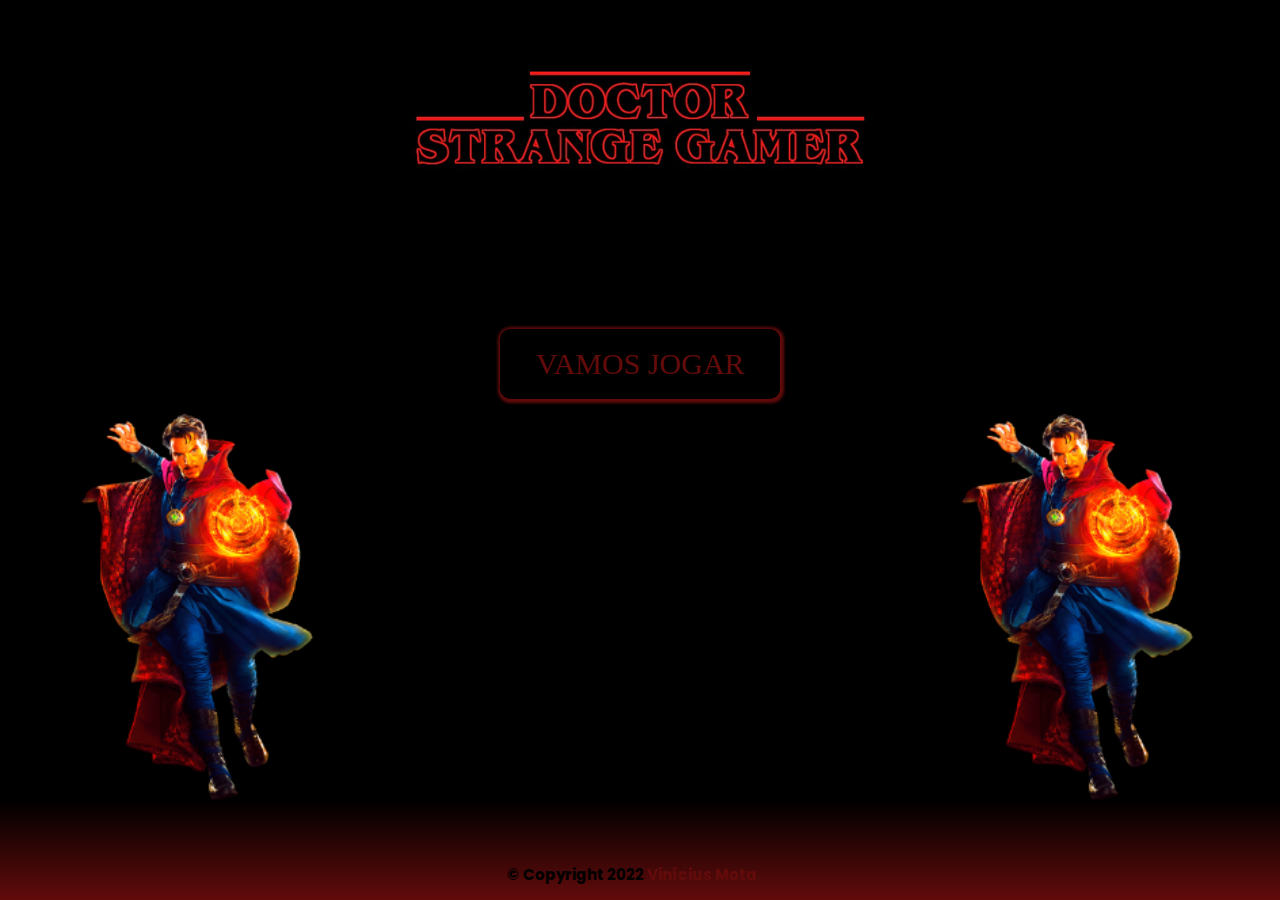
<file: index.html>
<!DOCTYPE html>
<html lang="en">
<head>
    <meta charset="UTF-8">
    <meta http-equiv="X-UA-Compatible" content="IE=edge">
    <meta name="viewport" content="width=device-width, initial-scale=1.0">
    <title>Doctor Strange - Hangman Game</title>
    <link rel="shortcut icon" href="img/icon.png"/>

    <link href="https://fonts.googleapis.com/css2?family=Poppins&display=swap" rel="stylesheet">
    <link rel="stylesheet" href="https://cdn.jsdelivr.net/npm/bootstrap@4.0.0/dist/css/bootstrap.min.css" integrity="sha384-Gn5384xqQ1aoWXA+058RXPxPg6fy4IWvTNh0E263XmFcJlSAwiGgFAW/dAiS6JXm" crossorigin="anonymous">

    <link rel="stylesheet" href="https://cdnjs.cloudflare.com/ajax/libs/animate.css/4.1.1/animate.min.css"/>
    <link rel="stylesheet" href="css/index.css" media="screen">
    <link rel="stylesheet" href="css/media.css" media="screen">
    <link rel="stylesheet" href="css/reset.css" media="screen">

</head>
<body>
    <main class="homePage" id="homePage">
        <div class="content">
            <img src="img/hangmanGame.png" alt="Image with the name of the page: Doctor Strange Gamer" 
            class="hangmanIcon animate__animated animate__bounceInDown">

            <button onClick="myGamer()" class="startbtn" id="startbtn">Vamos Jogar</button>
            <script>
                function myGamer(){
                    document.location.href="gamer.html";

                }
            </script>

            <img src="img/doctorStrange1.png" alt="Doctor image" class="homeImage animate__animated animate__fadeInLeft" id="homeImage">
            <img src="img/doctorStrange2.png" alt="Doctor image" class="homeImage animate__animated animate__fadeInRight" id="homeImage2">
        </div>
    </main>

    <footer class="footer">
        <div class="copyright">
          <p>&#169; Copyright 2022 <a href="https://www.linkedin.com/in/motavinicius/">Vinícius Mota</a></p>
        </div>
    </footer>
</body>

</html>
</file>
<file: css/index.css>
* {
    padding: 0;
    margin: 0;
    box-sizing: border-box;
}

body {
    width: 100vw;
    height: 90vh;
    margin-top: 18px;
    background-color: #000000;
    font-family: "Poppins", sans-serif;
}

.hangmanIcon {
    align-items: center;
}

.homePage {
    display: block;
    flex: 1 0 auto;
}

.content {
    display: flex;
    flex-direction: column;
    justify-content: center;
    align-items: center;
}

.startbtn {
    margin-top: 7%;
    padding: 20px;
    font-size: 30px;
    text-transform: uppercase;
    width: 280px;
    border-radius: 10px;
    color: #620b0b; 
    background-color: #000000;
    border: none;
    margin-bottom: 30px;
    box-shadow: 1px 1px 3px 3px  #620b0b;
    cursor: pointer;
    transition: background-color .2s;
    text-decoration: none
}

a:link{
    color: #620b0b;
}

.startbtn:hover {
    background-color: #620B0B;
    color: #000000;
    box-shadow: 1px 1px 3px 3px  #000000;
    
}

.startbtn:active {
    padding: 4px 5px;
    background-color: #620b0b;
    border: 1px solid #620B0B;
    color: #000000;
}

a:visited{
    text-decoration: none !important;
    color: inherit !important;
}

#homeImage {
    width: 234px;
    height: 272px;
    left: 0;
    align-items: center;
    justify-content: center;
    position: absolute;
    bottom: 90px;
}

#homeImage {
    -webkit-transform: scaleX(-1);
    transform: scaleX(-1);
}

#homeImage2 {
    width: 234px;
    height: 272px;
    right: 0;
    align-items: center;
    justify-content: center;
    position: absolute;
    bottom: 90px;
}

.footer {
    width: 100%;
    height: 100px;
    position: absolute;
    bottom: 0;
    left: 0;
    padding: 3rem 2rem 0 1rem;
    background: linear-gradient(#000000, #620b0b);
  
    display: flex;
    flex-direction: column;
    align-items: center;
    justify-content: center;
    color: #000000;
}
  
.copyright, p {
    font-size: 15px;
    font-family: "Poppins", sans-serif;
    font-weight: bold;
}

.copyright:hover {
    color: #FFFFFF;
    text-decoration: none;
}

a:link{
    color: #620b0b;
}
</file>
<file: css/media.css>
@media (min-width:321px) {
    #homeImage{
        height: 200px;
        width: 200px;
    } 

    #homeImage2{
        height: 200px;
        width: 200px;
    } 

    .keys button {
        width: 25px;
        height: 25px;
    }

    #clue {
        font-size: 1.3em;
    }
}

@media (min-width:376px) {
    #homeImage{
        height: 200px;
        width: 200px;
    }

    #homeImage2{
        height: 200px;
        width: 200px;
    } 

    .keys button {
        width: 30px;
        height: 30px;
    }

    #secret-word{
        font-size: 1.3em;
    }

    .letters {
        width: 18px;
    }

    #clue {
        font-size: 1.5em;
    }
}

@media (min-width:426px) {
    #homeImage {
        width: 400px;
        height: 400px;
    }

    #homeImage2{
        height: 400px;
        width: 400px;
    } 

    .keys button {
        width: 36px;
        height: 36px;
    }

    #secret-word{
        font-size: 1.5em;
    }

    .letters {
        width: 20px;
    }

    #clue {
        font-size: 1.6em;
    }
}

@media (min-width:768px) {
    #homeImage{
        height: 400px;
        width: 400px;
    }

    #homeImage2{
        height: 400px;
        width: 400px;
    }

    .keys button {
        width: 50px;
        height: 50px;
        font-size: 1.5em;
    }

    #secret-word{
        font-size: 2.0em;
    }

    .letters {
        width: 40px;
    }

    #clue {
        font-size: 1.5em;
    }
}
</file>
